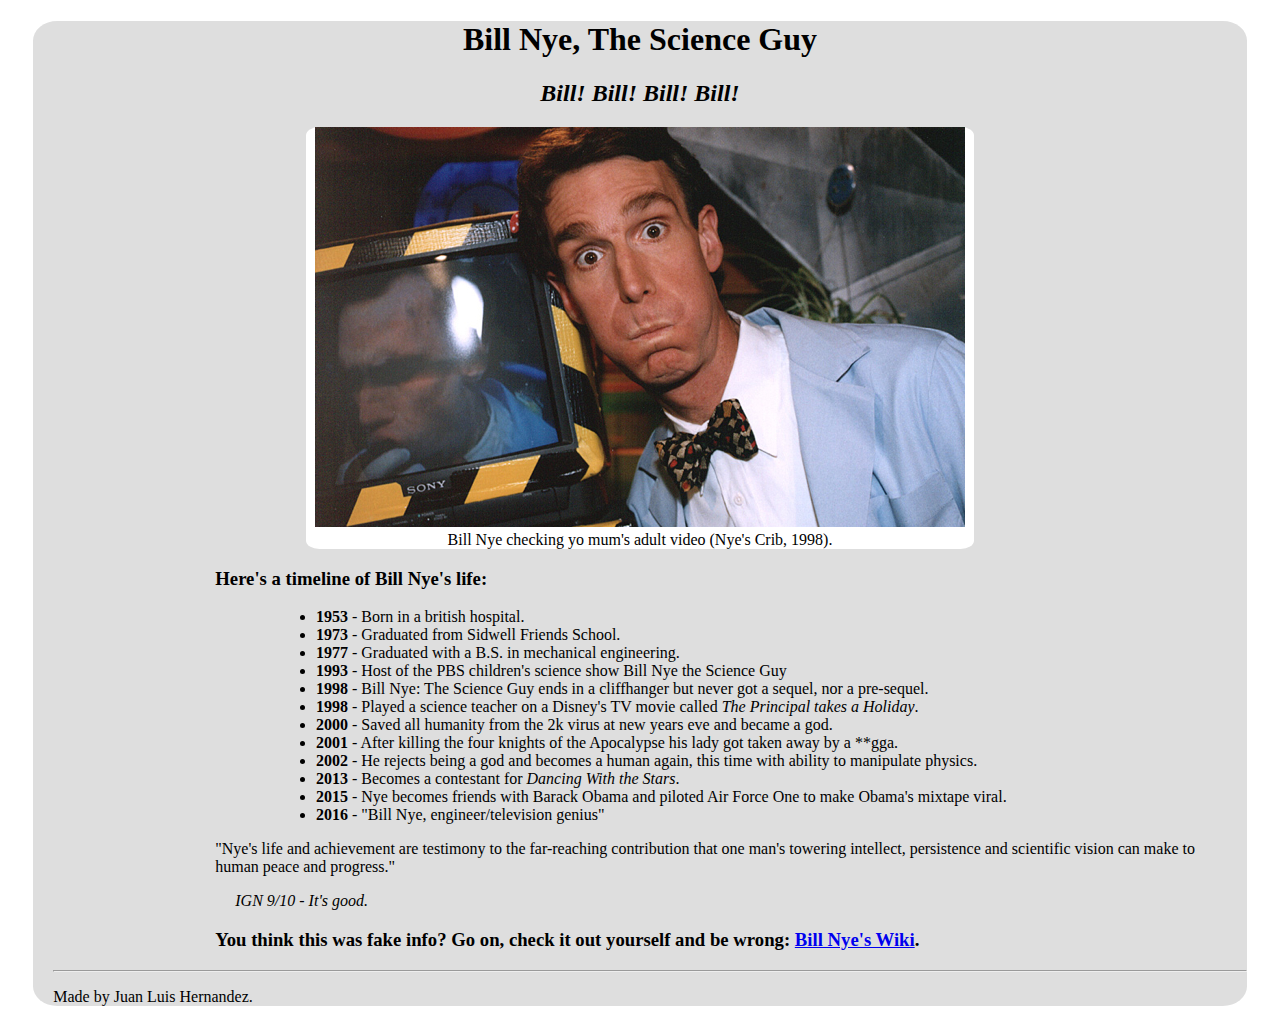
<file: Bill Nye/Bill Nye_files/index.html>
<!DOCTYPE html>
<!-- saved from url=(0088)https://s.codepen.io/boomerang/iFrameKey-f714e882-683d-8cf0-f4cd-557ab51b3bd8/index.html -->
<html class=""><head><meta http-equiv="Content-Type" content="text/html; charset=UTF-8"><script src="./console_runner-079c09a0e3b9ff743e39ee2d5637b9216b3545af0de366d4b9aad9dc87e26bfd.js.descarga"></script><script src="./events_runner-73716630c22bbc8cff4bd0f07b135f00a0bdc5d14629260c3ec49e5606f98fdd.js.descarga"></script><script src="./css_live_reload_init-2c0dc5167d60a5af3ee189d570b1835129687ea2a61bee3513dee3a50c115a77.js.descarga"></script><meta name="robots" content="noindex"><link rel="shortcut icon" type="image/x-icon" href="https://production-assets.codepen.io/assets/favicon/favicon-8ea04875e70c4b0bb41da869e81236e54394d63638a1ef12fa558a4a835f1164.ico"><link rel="mask-icon" type="" href="https://production-assets.codepen.io/assets/favicon/logo-pin-f2d2b6d2c61838f7e76325261b7195c27224080bc099486ddd6dccb469b8e8e6.svg" color="#111"><link rel="canonical" href="https://codepen.io/JluisHernandez/pen/VpXQXy">


<style class="cp-pen-styles">body {

}
main{
  margin:10px 2% 10px 2%;
  background-color:rgb(222,222,222);
  border-radius:2%;
}
h1,h2{
  text-align:center;
}
h3, blockquote{
  margin-left:15%;
text-align:left;
 
}
ul{
  margin-left:20%;
}
.thumbnail{
  text-align:center;
  background-color:white;
  width:55%;
  border-radius:2%;
}
footer{
  text-align:left;
  margin-left:20px;
}</style></head><body>
<main>
<div class="container">
  <div class="jumbotron">
    <div class="row">
      <div class="col-xs-12">
        <h1 class="text-center">Bill Nye, The Science Guy</h1>
        <h2 class="text-center"><em>Bill! Bill! Bill! Bill!</em></h2>
        <center>
        <div class="thumbnail"><img src="./Bill-Nye-the-Science-Guy.jpg">
          <div class="caption text-center">Bill Nye checking yo mum's adult video (Nye's Crib, 1998).</div></div></center>
        </div>
        <div class="col-xs-12 col-sm-10 col-sm-offset-1 col-md-8 col-md-offset-2">
          <h3>Here's a timeline of Bill Nye's life:</h3>
          <ul>
            <li><strong>1953</strong> - Born in a british hospital.</li>
            <li><strong>1973</strong> - Graduated from Sidwell Friends School.</li>
            <li><strong>1977</strong> - Graduated with a B.S. in mechanical engineering.</li>
            <li><strong>1993</strong> - Host of the PBS children's science show Bill Nye the Science Guy</li>        
            <li><strong>1998</strong> - Bill Nye: The Science Guy ends in a cliffhanger but never got a sequel, nor a pre-sequel.</li>        
            <li><strong>1998</strong> - Played a science teacher on a Disney's TV movie called <i>The Principal takes a Holiday</i>.</li>      
            <li><strong>2000</strong> - Saved all humanity from the 2k virus at new years eve and became a god.</li>        
            <li><strong>2001</strong> - After killing the four knights of the Apocalypse his lady got taken away by a **gga.</li>
            <li><strong>2002</strong> - He rejects being a god and becomes a human again, this time with ability to manipulate physics.</li>    
            <li><strong>2013</strong> - Becomes a contestant for <i>Dancing With the Stars</i>.</li>        
            <li><strong>2015</strong> - Nye becomes friends with Barack Obama and piloted Air Force One to make Obama's mixtape viral.</li>        
            <li><strong>2016</strong> -  "Bill Nye, engineer/television genius"</li>
          </ul>
          <blockquote>
            <p>"Nye's life and achievement are testimony to the far-reaching contribution that one man's towering intellect, persistence and scientific vision can make to human peace and progress."</p>
            <footer><cite>IGN 9/10 - It's good.</cite></footer>
          </blockquote>
          <h3>You think this was fake info? Go on, check it out yourself and be wrong: <a href="https://en.wikipedia.org/wiki/Bill_Nye" target="_blank">Bill Nye's Wiki</a>.</h3>
        </div>
      </div>
    </div> 
  </div>
  <footer class="text-center">
    <hr>
    <p>Made by Juan Luis Hernandez.</p>
  </footer>  
  
</main>

</body></html>
</file>
